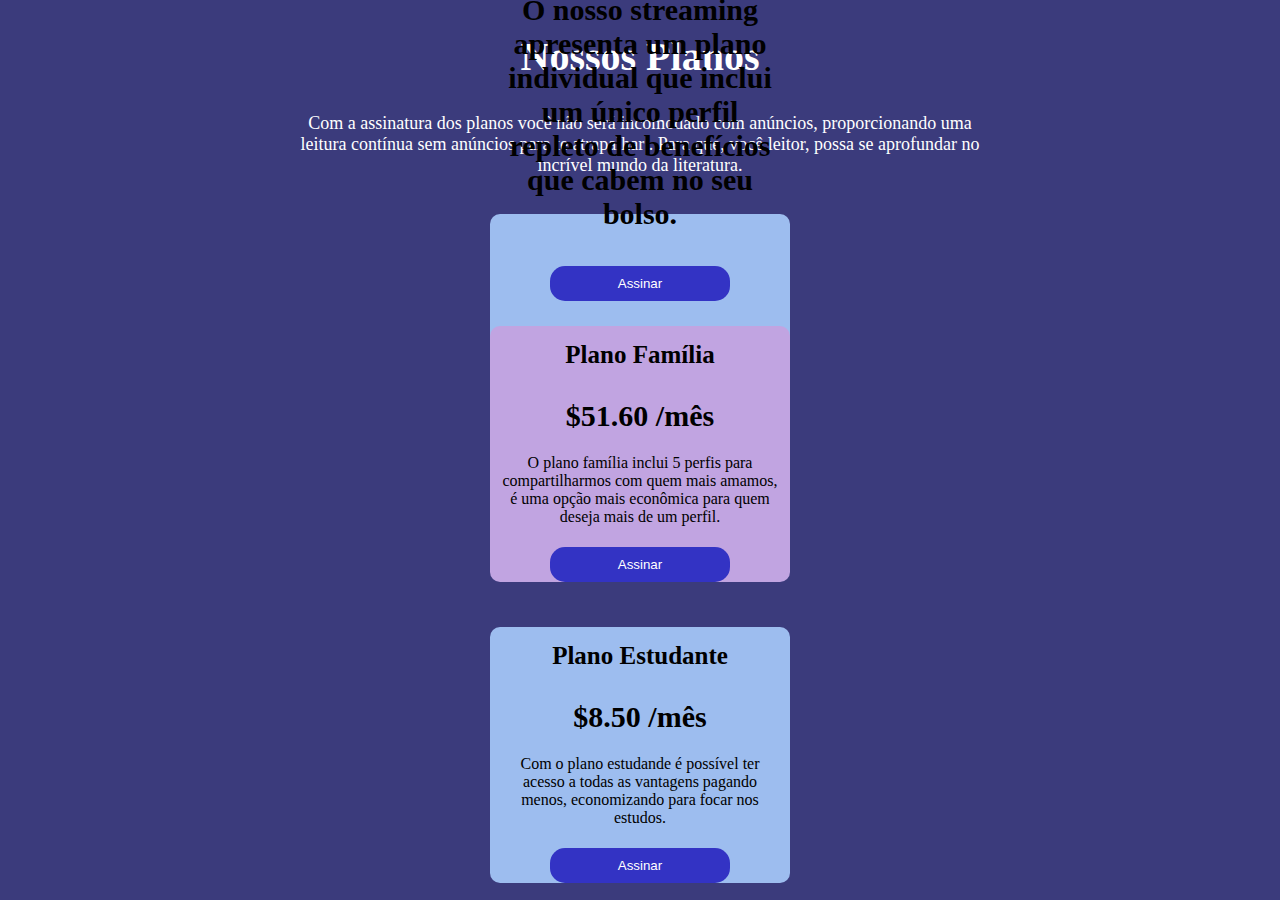
<file: Sprint4/LandingPage-Individual/LandingPage.html>
<!DOCTYPE html>
<html lang="pt-br">
<head>
    <meta charset="UTF-8">
    <meta name="viewport" content="width=device-width, initial-scale=1.0">
    <title>Booklet</title>
    <link rel="stylesheet" href="LandingPage.css">
</head>
<body>
    <h2 class="titulo-h2-plano">Nossos Planos</h2>
    <div class="texto-sobre-plano">
    <p class="texto-sobre-plano">Com a assinatura dos planos você não será incomodado com anúncios, proporcionando uma leitura contínua sem anúncios para te atrapalhar . Para que, você leitor, possa se aprofundar no incrível mundo da literatura. </p>
    </div>
    <div class="caixa-planos">
        <div class="plano">
            <div class="titulo-inf">Plano Indívidual</div>
            <div class="preco">$12.90 /mês</8/>
            <p class="caracteristicas">O nosso streaming apresenta um  plano individual que inclui um único perfil repleto de benefícios que cabem no seu bolso.</p>
            <button class="botao-assinar">Assinar</button>
        </div>
        <div class="plano2">
            <div class="titulo-inf">Plano Família</div>
            <div class="preco">$51.60 /mês</div>
            <p class="caracteristicas">O plano família inclui 5 perfis para compartilharmos com quem mais amamos, é uma opção mais econômica para quem deseja mais de um perfil.</p>
            <button class="botao-assinar">Assinar</button>
        </div>
        <div class="plano">
            <div class="titulo-inf">Plano Estudante</div>
            <div class="preco">$8.50 /mês</div>
            <p class="caracteristicas">Com o plano estudande é possível ter acesso a todas as vantagens pagando menos, economizando para focar nos estudos.</p>
            <button class="botao-assinar">Assinar</button>
        </div>
    </div>
</body>
</html>
</file>
<file: Sprint4/LandingPage-Individual/LandingPage.css>
body{
    background-color: #3b3b7c;
}
.titulo-h2-plano{
    font-size: 40px;
    text-align: center;
    color: white;
}
.texto-sobre-plano{
    font-size: 18px;
    text-align: center;
    width: 700px;
    margin-left: auto;
    margin-right: auto;
    color: white;
}
.caixa-planos {
    display: flex;
    justify-content: center;
    align-items: center;
    gap: 30px;
}
.plano {
    width: 300px;
    height: 330px;
    background-color: #9DBDEF;
    text-align: center;
    margin: 20px;
    display: flex;
    flex-direction: column;
    justify-content: center;
    align-items: center;
    border-radius: 10px;
    gap: 5px;
  }
  .preco {
    font-size: 30px;
    margin-top: 10px;
    font-weight: bold;
  }
  .titulo-inf {
    font-size: 25px;
    font-weight: bold;
    padding: 15px;
  }
  .plano2 {
    width: 300px;
    height: 330px;
    background-color: #C1A4E1;
    text-align: center;
    margin: 20px;
    display: flex;
    flex-direction: column;
    justify-content: center;
    align-items: center;
    border-radius: 10px;
    gap: 5px;
  }
  .botao-assinar {
    background-color: #3333C4;
    color: #FFFFFF;
    border: none;
    border-radius: 15px;
    height: 35px;
    width: 180px;
  }
  .caracteristicas{
    margin-left: 10px;
    margin-right: 10px;
  }
</file>
